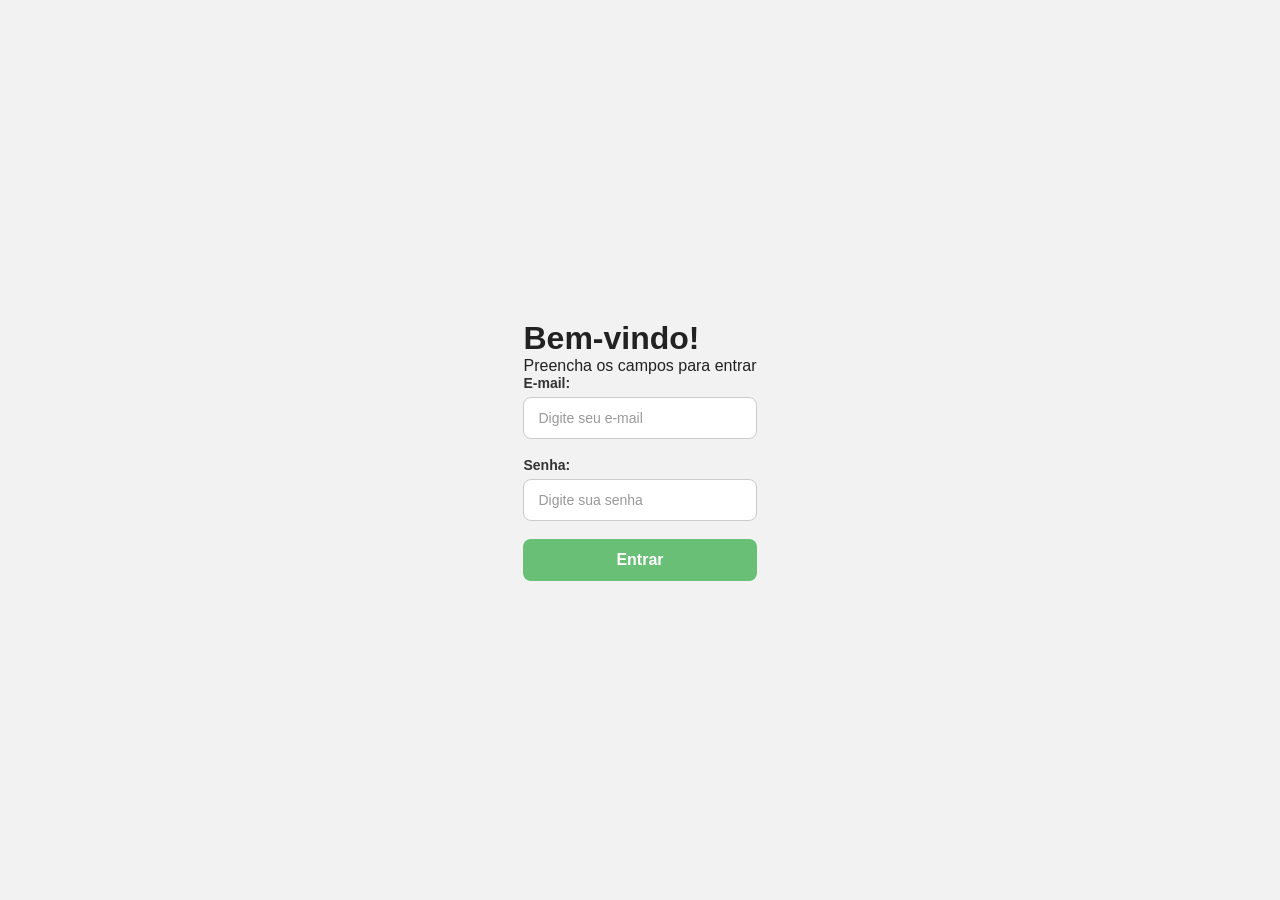
<file: src/index.html>
<!doctype html>
<html lang="pt-BR">
  <head>
    <meta charset="UTF-8" />
    <meta name="viewport" content="width=device-width, initial-scale=1.0" />
    <title>Login</title>
    <link rel="stylesheet" href="assets/css/login.css" />
  </head>
  <body>
    <main>
      <div class="">
        <h1>Bem-vindo!</h1>
        <p>Preencha os campos para entrar</p>
        <form id="form-login">
          <!--inicio do formulario-->
          <div>
            <label for="email">E-mail:</label>
            <input
              type="email"
              id="email"
              name="email"
              placeholder="Digite seu e-mail"
              required
            />
            <!--compo de entrada-->
          </div>
          <div>
            <label for="senha">Senha:</label>
            <input
              type="password"
              id="senha"
              name="senha"
              placeholder="Digite sua senha"
              required
            />
          </div>
          <button type="submit">Entrar</button>
        </form>
      </div>
    </main>
    <script src="assets/js/login.js"></script>
  </body>
</html>
</file>
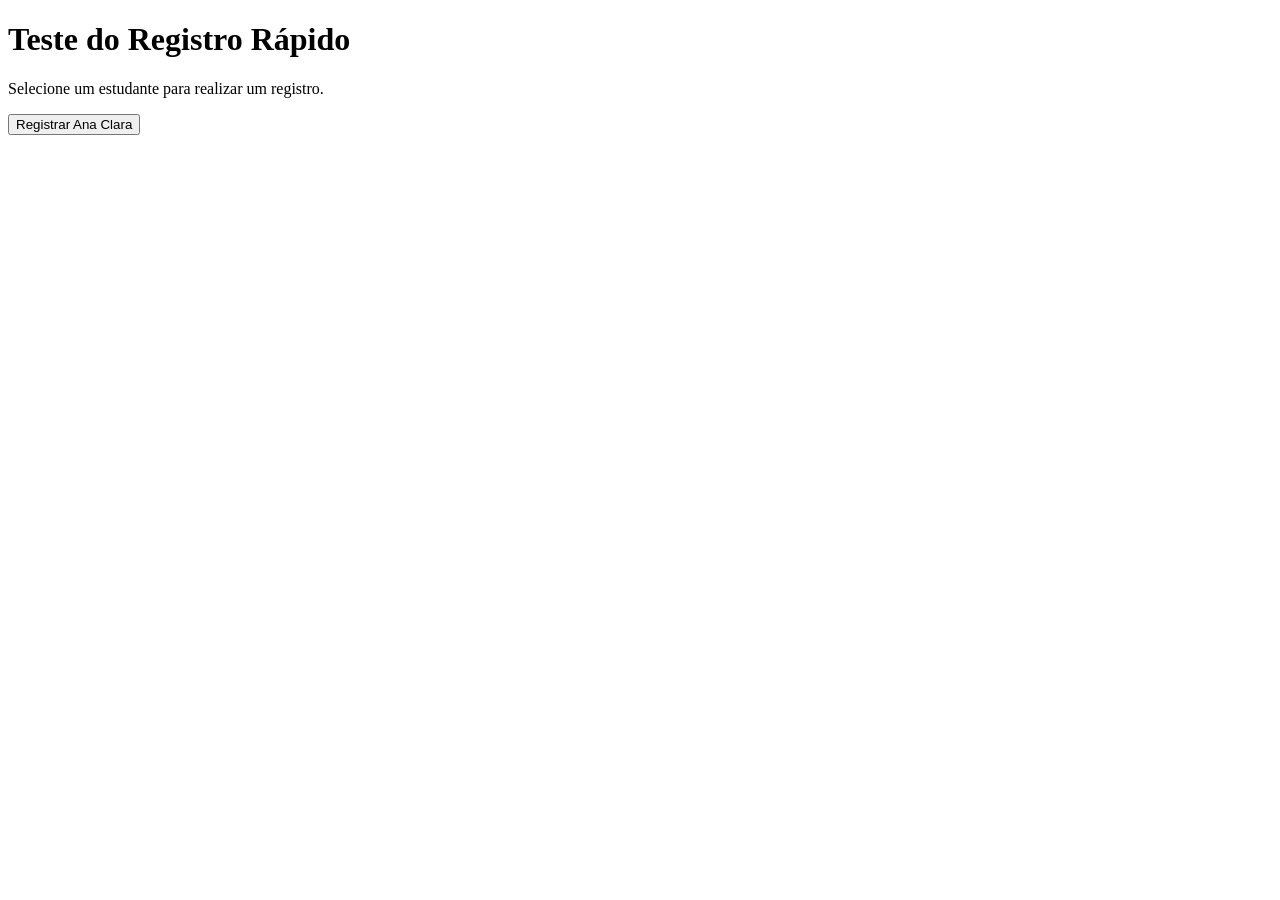
<file: src/pages/professor/teste-registro.html>
<!DOCTYPE html>
<html lang="pt-BR">
<head>
    <meta charset="UTF-8">
    <meta name="viewport" content="width=device-width, initial-scale=1.0">
    <title>Teste - Registro Rápido</title>
</head>
<body>

    <h1>Teste do Registro Rápido</h1>

    <p>Selecione um estudante para realizar um registro.</p>

    <!-- Simula o botão de um estudante na tela de turmas -->
    <button type="button" id="teste-abrir-registro">
        Registrar Ana Clara
    </button>

    <!-- Modal de registro rápido -->
    <dialog id="modal-registro">

        <header>
            <h2>Registro rápido</h2>

            <button type="button" id="fechar-registro">
                X
            </button>
        </header>

        <p id="nome-estudante"></p>

        <!-- Primeira etapa: selecionar dimensão -->
        <section id="selecao-dimensao">

            <h3>Selecione a dimensão atitudinal</h3>

            <div id="lista-dimensoes">

                <button type="button" data-dimensao="responsabilidade">
                    Responsabilidade
                </button>

                <button type="button" data-dimensao="colaboracao">
                    Colaboração
                </button>

                <button type="button" data-dimensao="autonomia">
                    Autonomia
                </button>

                <button type="button" data-dimensao="participacao">
                    Participação
                </button>

                <button type="button" data-dimensao="respeito-convivencia">
                    Respeito e Convivência
                </button>

            </div>

        </section>

        <!-- Segunda etapa: selecionar tipo -->
        <section id="selecao-tipo" hidden>

            <h3>Selecione o tipo de registro</h3>

            <div id="lista-tipos">

                <button type="button" data-tipo="avanco">
                    Avanço
                </button>

                <button type="button" data-tipo="ponto-atencao">
                    Ponto de atenção
                </button>

            </div>

        </section>

        <!-- Observação opcional -->
        <div id="observacao-registro">

            <label for="nota-registro">
                Observação (opcional)
            </label>

            <textarea
                id="nota-registro"
                name="nota-registro"
                placeholder="Descreva brevemente a observação..."
                rows="3"
            ></textarea>

        </div>

        <!-- Confirmação: será utilizada depois -->
        <div id="confirmacao-registro" role="status" hidden>

            <p>Registro realizado com sucesso!</p>

            <button type="button" id="desfazer-registro">
                Desfazer (5s)
            </button>

        </div>

    </dialog>

    <script src="../../assets/js/modules/registro-rapido.js"></script>

</body>
</html>
</file>
<file: src/assets/css/login.css>
*{
    margin: 0;
    padding: 0;
    box-sizing: border-box;
}

body{
    font-family: Arial, Helvetica, sans-serif;
    background-color: #f2f2f2;
    color: #222222;
}

main{
    display: flex;
    justify-content: center;
    align-items: center;
    min-height: 100vh;
    min-height: 100dvh;
    padding: 24px;
}

/*Caixa de login*/

.login-container {
    width: 100%;
    max-width: 420px;

    background-color: #FFFFFF;
    padding: 30px 22px;

    border-radius: 12px;
    box-shadow: 0 8px 28px rgba(0, 0, 0, 0.08);
}

/*Titulo e subtitulo*/

.login-container h1{
    font-size: 28px;
    font-weight: bold;
    color: #222222;
    margin: 8px;
}

.login-container > p{
    font-size: 14px;
    color: #666666;
    margin-bottom: 24px;
}

/*Formulario*/

#form-login{
    display: flex;
    flex-direction: column;
    gap: 18px;
}

#form-login > div{
    display: flex;
    flex-direction: column;
    gap: 6px;
}

#form-login label{
    font-size: 14px;
    font-weight: bold;
    color: #333333;
}

/*Campos de entrada*/

#form-login input{
    width: 100%;
    padding: 12px 14px;
    background-color: #FFFFFF;
    color: #222222;
    border: 1px solid #cccccc;
    border-radius: 8px;
    font-family: inherit;
    font-size: 14px;
    transition: border-color 0.2s ease, box-shadow 0.2s ease;
}

#form-login input::placeholder{
    color: #999999;
}

#form-login input:focus{
    outline: none;
    border-color: #69bf76;
    box-shadow: 0 0 0 3px rgba(105, 191, 118, 0.2);
}

/*Botão entrar*/

#form-login button{
    width: 100%;
    padding: 12px 16px;
    background-color: #69bf76;
    color: #FFFFFF;
    border: none;
    border-radius: 8px;
    font-family: inherit;
    font-size: 16px;
    font-weight: bold;
    cursor: pointer;
    transition: background-color 0.2s ease, transform 0.2s ease;
}

#form-login button:hover{
    background-color: #2da63f;
}

#form-login button:active{
    background-color: #398747;
}

#form-login button:focus-visible{
    outline: 3px solid #398747;
    outline-offset: 3px;
}

@media (max-width: 481px) {
  .login-container {
    padding: 40px 32px;
    border-radius: 16px;
  }

  .login-container h1 {
    font-size: 32px;
  }
  .login-container > p{
    font-size: 15px;
  }
}
</file>
